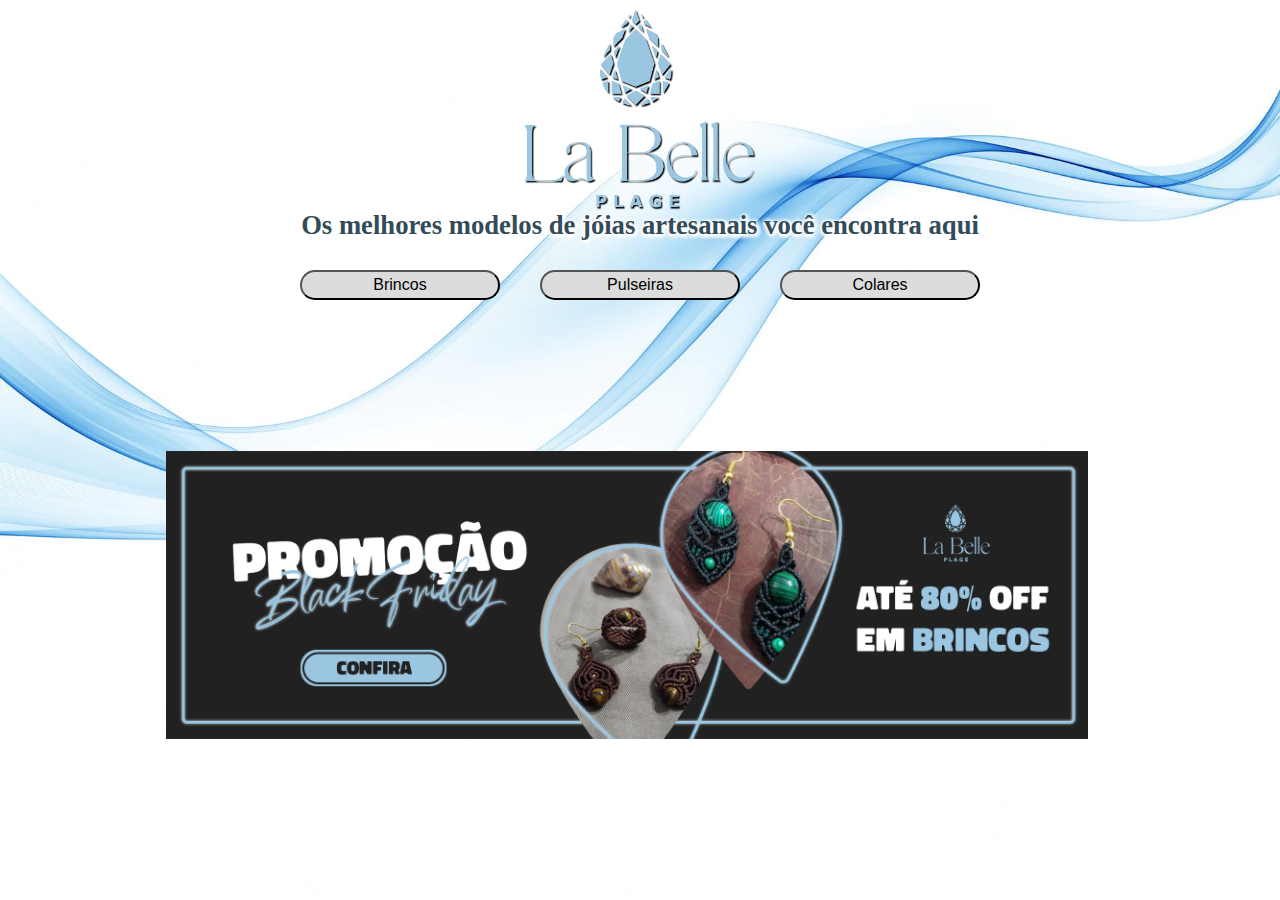
<file: index.html>
<html>
    <head>
        <meta charset="UTF-8">
        <title>La Belle Plage</title>
        <link rel="stylesheet" href="css/index.css">
    </head>
    <body>
        <div class="cabecalho">

            <img src="img/logo.png">
            <b>Os melhores modelos de jóias artesanais você encontra aqui</b>

        </div>

        <div class="div_botoes">
            <a href="categorias1.html"><input type="button" name="biju" value="Brincos"></a>
            <a href="categorias2.html"><input type="button" name="biju" value="Pulseiras"></a>
            <a href="categorias3.html"><input type="button" name="biju" value="Colares"></a>
        </div>

        <div class="div_banner">
            <img id="banner" src="img/banners/banner1.jpg" onclick="trocar_banner()">
        </div>
    </body>

    <script>
        var banners = ['banner1', 'banner2', 'banner3']
        var x = 0;

        function trocar_banner() {

            document
                .getElementById('banner')
                .style
                .opacity = 0;

            if (x == 2) {
                x = 0;
            } else {
                x++;
            }

            setTimeout(() => {
                document
                    .getElementById('banner')
                    .src = 'img/banners/' + banners[x] + '.jpg';
                document
                    .getElementById('banner')
                    .style
                    .opacity = 1;
            }, 200);
        }
    </script>

</html>
</file>
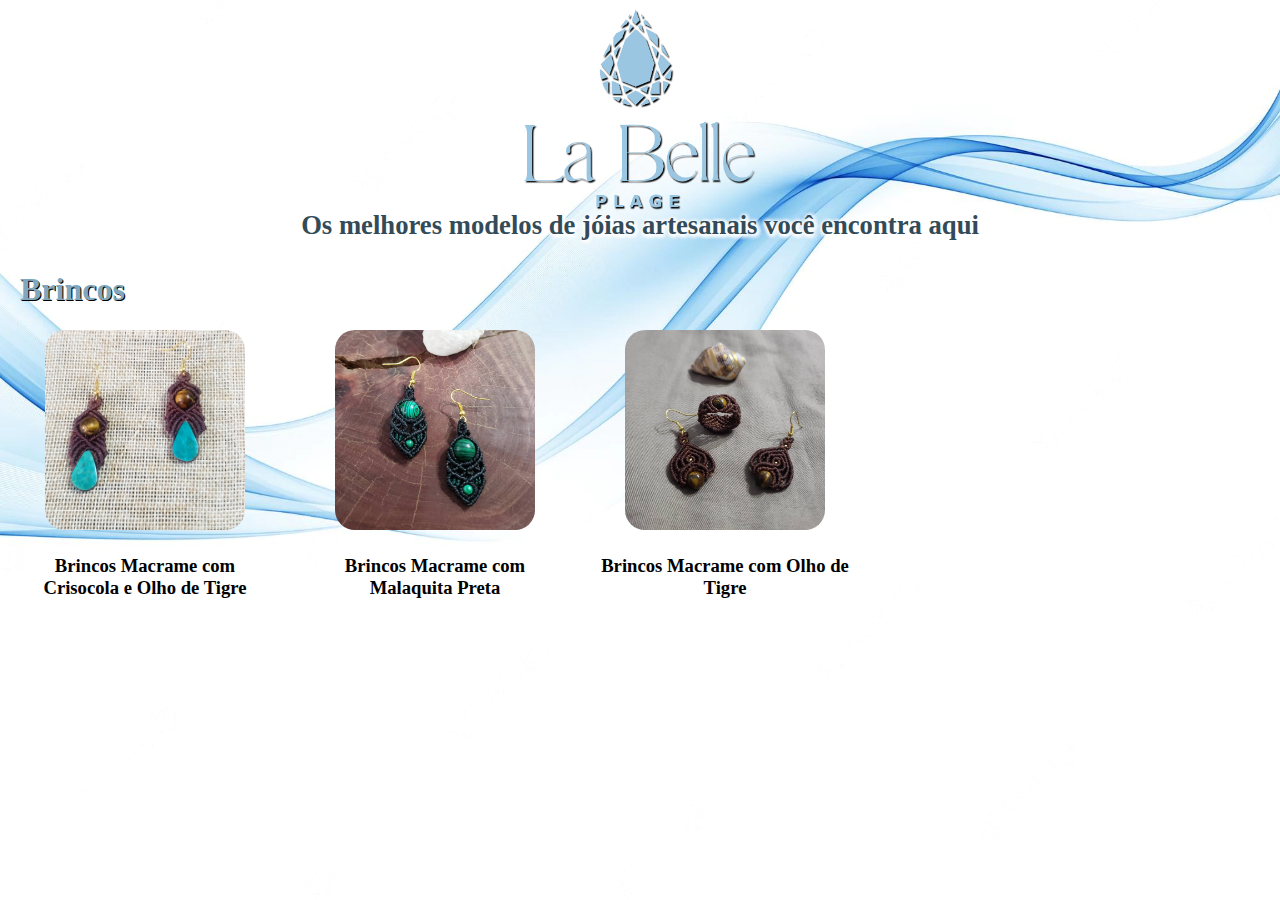
<file: categorias1.html>
<html>
    <head>
        <meta charset="UTF-8">
        <title>La Belle Plage</title>
        <link rel="stylesheet" href="css/categorias.css">
    </head>

    <body>

        <div class="cabecalho">
            <img src="img/logo.png" onclick="location.href='index.html';">
            <b>Os melhores modelos de jóias artesanais você encontra aqui</b>
        </div>

        <h1>Brincos</h1>

        <div class="container">
            <div>
                <a href="BrincoCriso.html"><img src="img/brincos/b_crisocola.jpg" width="200px"></a>
                <b>Brincos Macrame com Crisocola e Olho de Tigre</b>
            </div>

            <div>
                <a href="BrincoMalaqPrt.html"><img src="img/brincos/b_malaquita_preto.jpg" width="200px"></a>
                <b>Brincos Macrame com Malaquita Preta</b>
            </div>

            <div>
                <a href="BrincoTigre.html"><img src="img/brincos/b_olhotigre.jpg" width="200px"></a>
                <b>Brincos Macrame com Olho de Tigre</b>
            </div>
        </div>

    </body>
</html>
</file>
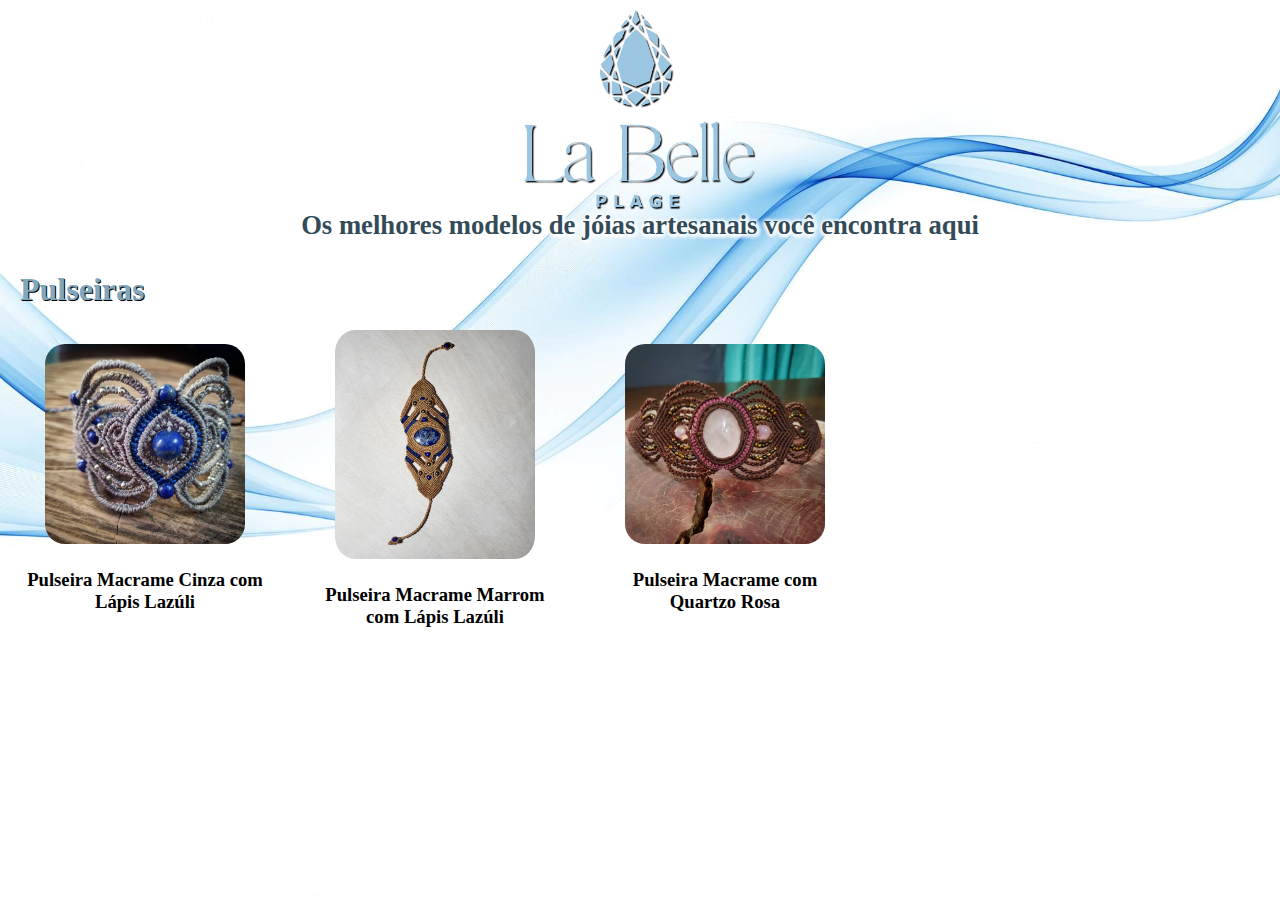
<file: categorias2.html>
<html>
    <head>
        <meta charset="UTF-8">
        <title>La Belle Plage</title>
        <link rel="stylesheet" href="css/categorias.css">
    </head>

    <body>

        <div class="cabecalho">
            <img src="img/logo.png" onclick="location.href='index.html';">
            <b>Os melhores modelos de jóias artesanais você encontra aqui</b>
        </div>

        <h1>Pulseiras</h1>

        <div class="container">
            <div>
                <a href="pulseiralapiscinza.html"><img src="img/pulseiras/pulseiralapiscinza.jpg" width="200px"></a>
                <b>Pulseira Macrame Cinza com Lápis Lazúli</b>
            </div>

            <div>
                <a href="pulseiralapismarrom.html"><img src="img/pulseiras/pulseiralapismarrom.jpg" width="200px"></a>
                <b>Pulseira Macrame Marrom com Lápis Lazúli</b>
            </div>

            <div>
                <a href="pulseiraquartzo.html"><img src="img/pulseiras/pulseiraquartzo.jpg" width="200px"></a>
                <b>Pulseira Macrame com Quartzo Rosa</b>
            </div>
        </div>

    </body>
</html>
</file>
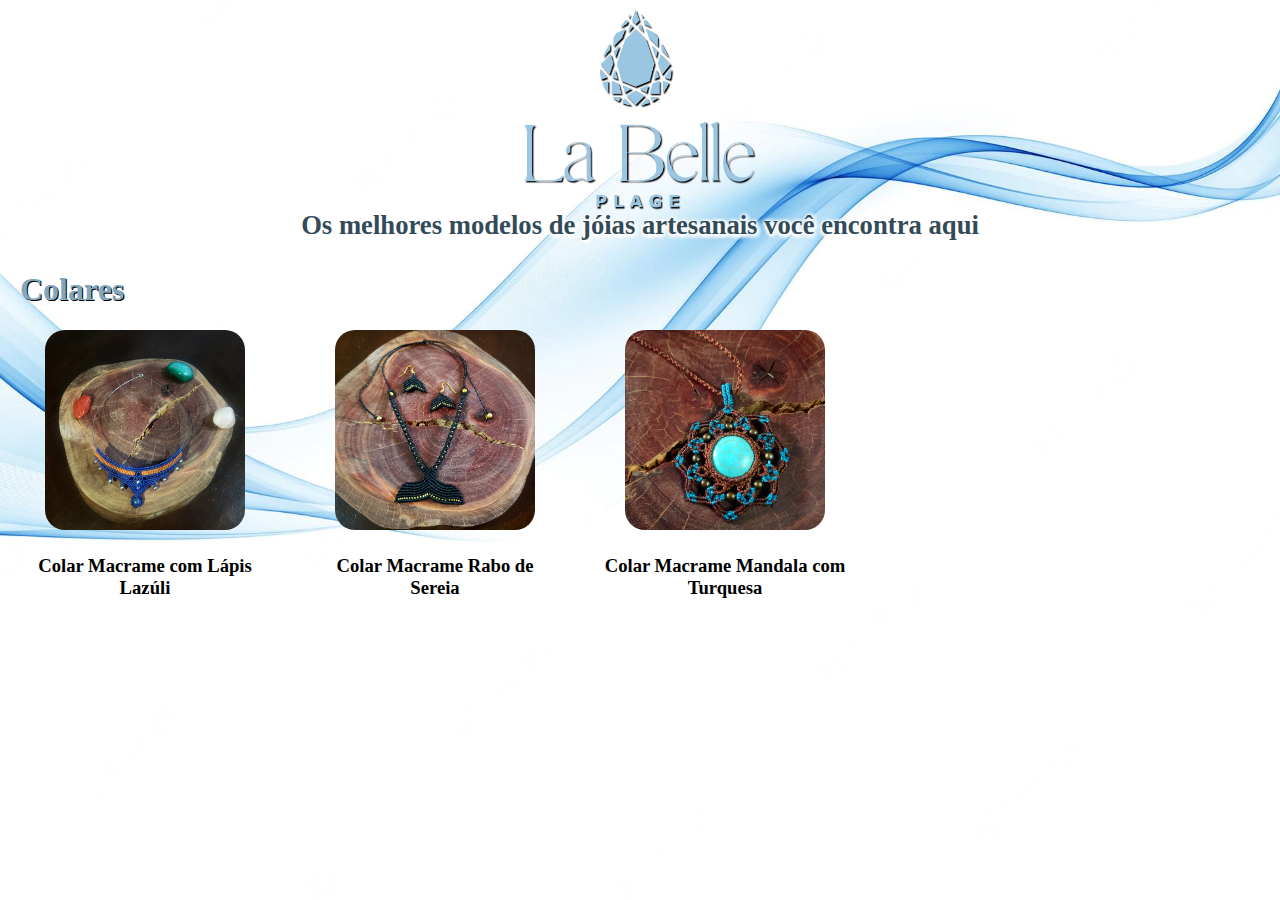
<file: categorias3.html>
<html>
    <head>
        <meta charset="UTF-8">
        <title>La Belle Plage</title>
        <link rel="stylesheet" href="css/categorias.css">
    </head>

    <body>

        <div class="cabecalho">
            <img src="img/logo.png" onclick="location.href='index.html';">
            <b>Os melhores modelos de jóias artesanais você encontra aqui</b>
        </div>

        <h1>Colares</h1>

        <div class="container">
            <div>
                <a href="colarLapis.html"><img src="img/colares/c_lapizlazuli.jpg" width="200px"></a>
                <b>Colar Macrame com Lápis Lazúli</b>
            </div>

            <div>
                <a href="colarSereia.html"><img src="img/colares/c_rabosereia.jpg" width="200px"></a>
                <b>Colar Macrame Rabo de Sereia</b>
            </div>

            <div>
                <a href="colarturq.html"><img src="img/colares/c_turquesa.jpg" width="200px"></a>
                <b>Colar Macrame Mandala com Turquesa</b>
            </div>
        </div>

    </body>
</html>
</file>
<file: css/index.css>
body{
    background-image: url("../img/bg.png");
    background-repeat: no-repeat;
    background-position: top;
    background-size: 100% 100%;
    margin: 0;    
}

.cabecalho{
    position: relative;
    width: 100%;
    height: 250px;
    display: flex;
    flex-direction: column;
    align-items: center;
    justify-content: center;
}

.cabecalho img{
    position: relative;
    height: 80%;
    width: auto;
}

.cabecalho b{
    font-size: 20pt;
    color: #334b58;
    text-shadow:1px 1px 5px white, 1px 1px 5px white, 1px 1px 5px white, 1px 1px 5px white, 1px 1px 5px white, 1px 1px 5px white;
}

.div_botoes{
    position: relative;
    height: 50px;
    display: flex;
    justify-content: center;
    align-items: flex-end;
}

.div_botoes input[type=button]{
    position: relative;
    width: 200px;
    height: 30px;
    background-color: rgb(220, 220, 220);
    border-radius: 20px;
    margin: 0 20px;
    cursor: pointer;
    font-size: 12pt;
    transition: 0.2s;
}

.div_botoes input[type=button]:hover{
    color: white;
    background-color: #81a7be;
    font-weight: bolder;
}

.div_banner{
    position:absolute;
    width: 80%;
    height: calc(100% - 310px);
    display: flex;
    justify-content:right;
    align-items: center;
    margin-left: 5%;

    /* background-color: red; */
}

.div_banner img{
    position: absolute;
    max-width: 90%;
    max-height: 90%;
}

#banner{
    transition: 0.2s;
}
</file>
<file: css/categorias.css>
body{
    background-image: url("../img/bg.png");
    background-repeat: no-repeat;
    background-position: center;
    background-size: 100% 100%;
    margin: 0;
}

.cabecalho{
    position: relative;
    width: 100%;
    height: 250px;
    display: flex;
    flex-direction: column;
    align-items: center;
    justify-content: center;
}

.cabecalho img{
    position: relative;
    height: 80%;
    width: auto;
    cursor: pointer;
}

.cabecalho b{
    font-size: 20pt;
    color: #334b58;
    text-shadow:1px 1px 5px white, 1px 1px 5px white, 1px 1px 5px white, 1px 1px 5px white, 1px 1px 5px white, 1px 1px 5px white;
}

h1{
    padding-left: 20px;
    color: #81a7be;
    text-shadow: 1px 1px black;
}

.container{
    display: flex;
    flex-direction: row;
    width: 100%;
    text-align: center;
}

.container div{
    margin: auto 20px;
    display: flex;
    flex-direction: column;
    width: 250px;
}

.container b{
    margin-top: 25px;
    font-size: 14pt;
}

.container img{
    position: relative;
    border-radius: 10%;
    transition: 0.2s;
    cursor: pointer;
}

.container img:hover{
    transform: scale(1.2);
}
</file>
